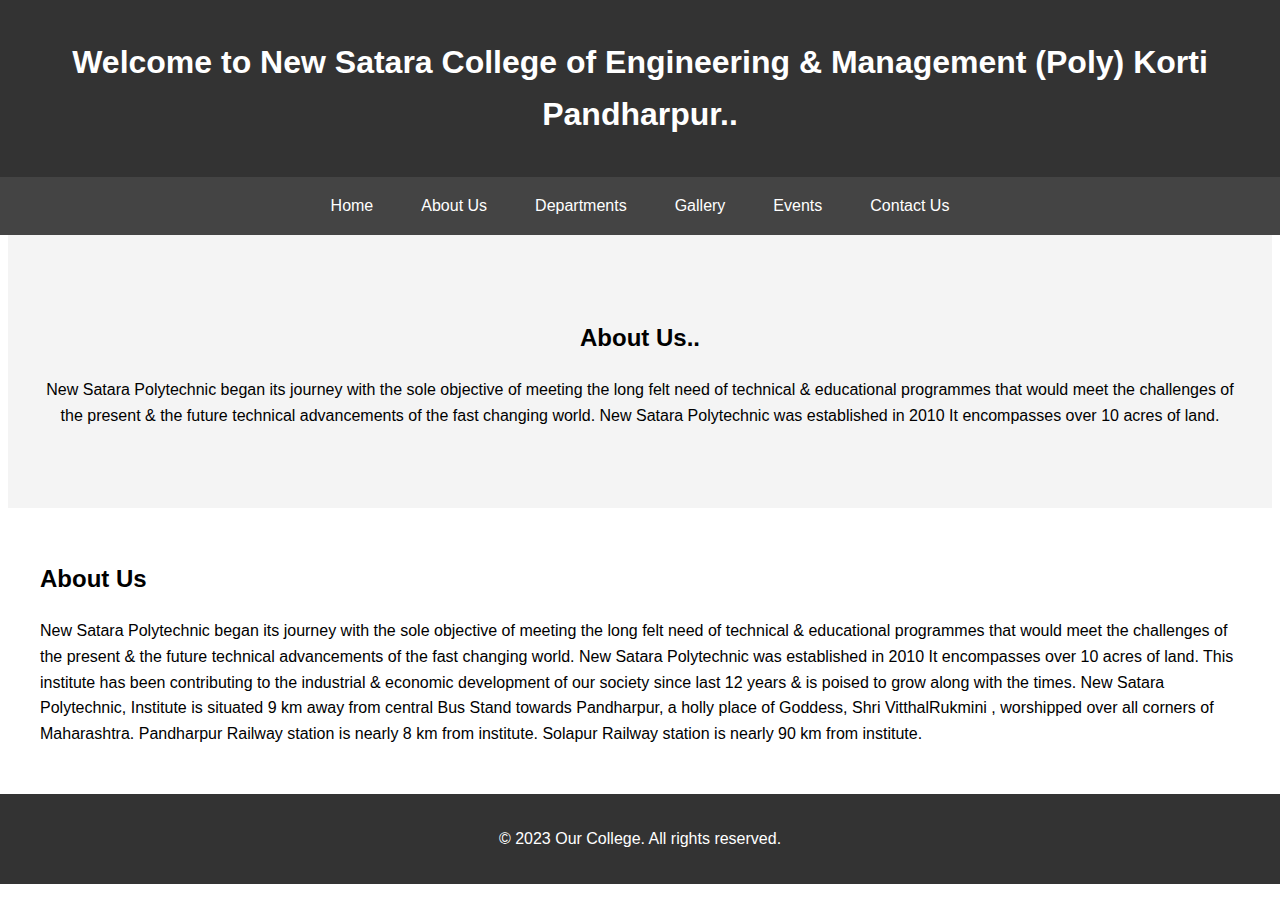
<file: about.html>
<!DOCTYPE html>
<html lang="en">
<head>
    <meta charset="UTF-8">
    <meta name="viewport" content="width=device-width, initial-scale=1.0">
    <title>College Website</title>
        <link rel="stylesheet" href="styles.css">


</head>
<body>
    <header>
        <h1>Welcome to New Satara College of Engineering & Management (Poly) Korti Pandharpur..</h1>
    </header>
    <nav>
        <ul>
            <li><a href="index.html">Home</a></li>
            <li><a href="about.html">About Us</a></li>
            <li><a href="departement.html">Departments</a></li>
            <li><a href="gallary.html">Gallery</a></li>
            <li><a href="event.html">Events</a></li>
            <li><a href="contact.html">Contact Us</a></li>
        </ul>
    </nav>
    <section id="home" class="hero">
        <h2>About Us..</h2>
        <p> New Satara Polytechnic began its journey with the sole objective of meeting the long felt need of technical & educational programmes that would meet the challenges of the present & the future technical advancements of the fast changing world. New Satara Polytechnic was established in 2010 It encompasses over 10 acres of land.</p>
    </section>
    <section id="about">
        <h2>About Us</h2>
        <p>  New Satara Polytechnic began its journey with the sole objective of meeting the long felt need of technical & educational programmes that would meet the challenges of the present & the future technical advancements of the fast changing world. New Satara Polytechnic was established in 2010 It encompasses over 10 acres of land.

     This institute has been contributing to the industrial & economic development of our society since last 12 years & is poised to grow along with the times.

     New Satara Polytechnic, Institute is situated 9 km away from central Bus Stand towards Pandharpur, a holly place of Goddess, Shri VitthalRukmini , worshipped over all corners of Maharashtra. Pandharpur Railway station is nearly 8 km from institute. Solapur Railway station is nearly 90 km from institute.</p>
    </section>

    <footer>
        <p>&copy; 2023 Our College. All rights reserved.</p>
    </footer>
</body>
</html>
</file>
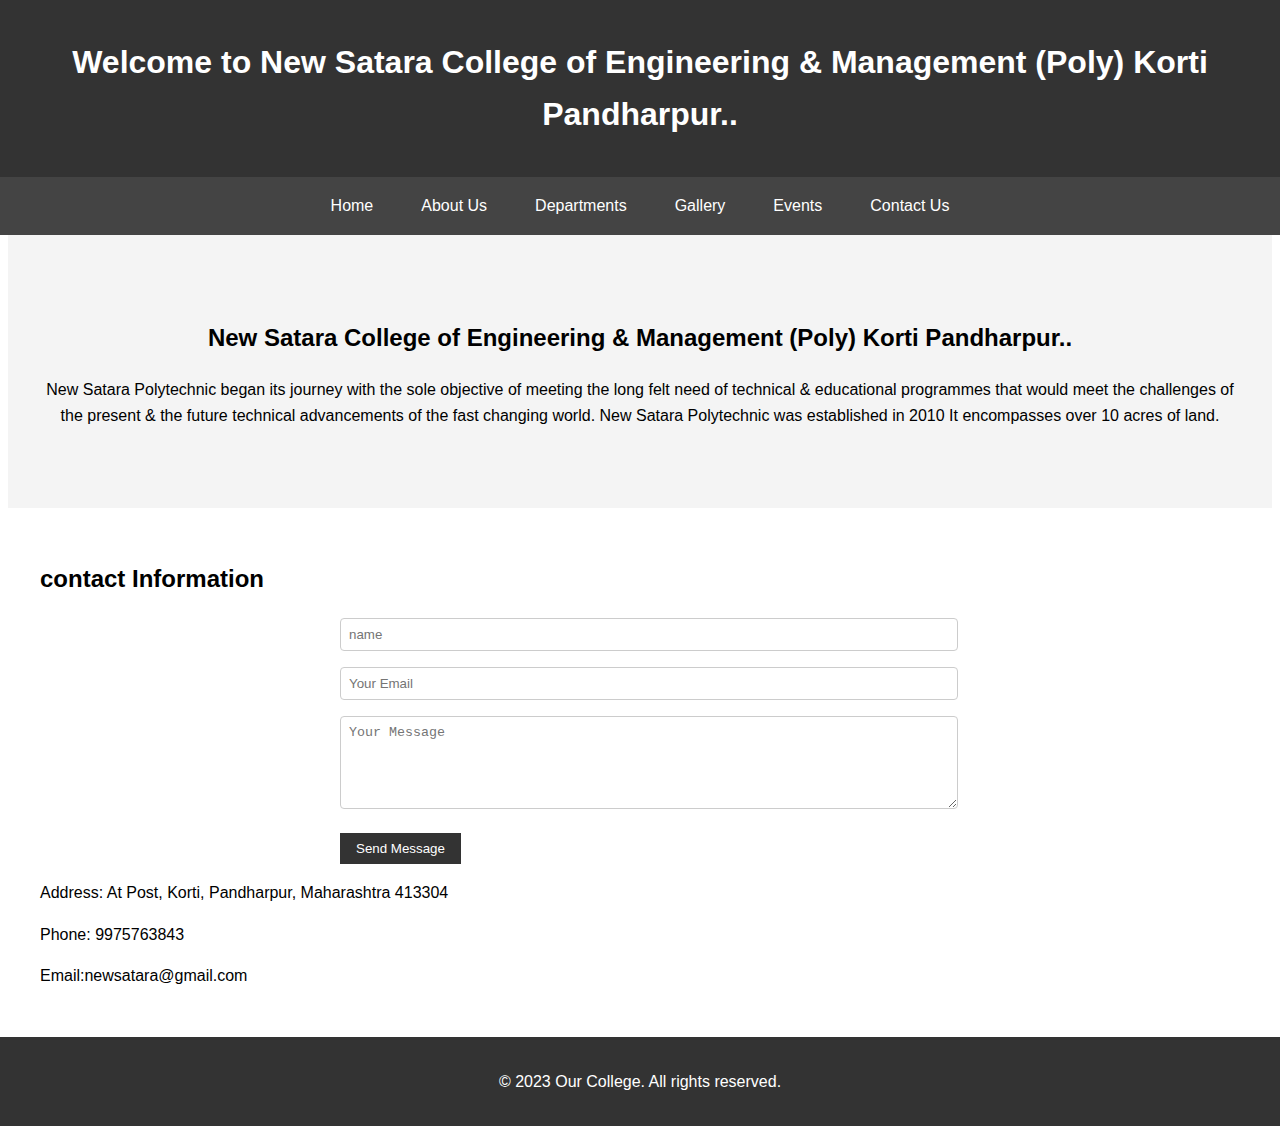
<file: contact.html>
<!DOCTYPE html>
<html lang="en">
<head>
    <meta charset="UTF-8">
    <meta name="viewport" content="width=device-width, initial-scale=1.0">
    <title>College Website</title>
    <link rel="stylesheet" href="styles.css">
    
</head>
<body>
    <header>
        <h1>Welcome to New Satara College of Engineering & Management (Poly) Korti Pandharpur..</h1>
    </header>
    <nav>
        <ul>
            <li><a href="index.html">Home</a></li>
            <li><a href="about.html">About Us</a></li>
            <li><a href="departement.html">Departments</a></li>
            <li><a href="gallary.html">Gallery</a></li>
            <li><a href="event.html">Events</a></li>
            <li><a href="contact.html">Contact Us</a></li>
        </ul>
    </nav>
    <section id="home" class="hero">
        <h2>New Satara College of Engineering & Management (Poly) Korti Pandharpur..</h2>
        <p> New Satara Polytechnic began its journey with the sole objective of meeting the long felt need of technical & educational programmes that would meet the challenges of the present & the future technical advancements of the fast changing world. New Satara Polytechnic was established in 2010 It encompasses over 10 acres of land.</p>
    </section>
  
    <section id="contact">
        <h2>contact Information</h2>
        <form>
            <input type="text" placeholder="name" required>
            <input type="email" placeholder="Your Email" required>
            <textarea placeholder="Your Message" rows="5" required></textarea>
            <button type="submit">Send Message</button>
        </form>
        <p>Address: At Post, Korti, Pandharpur, Maharashtra 413304</p>
        <p>Phone: 9975763843</p>
        <p>Email:newsatara@gmail.com </p>
    </section>
    <footer>
        <p>&copy; 2023 Our College. All rights reserved.</p>
    </footer>
</body>
</html>
</file>
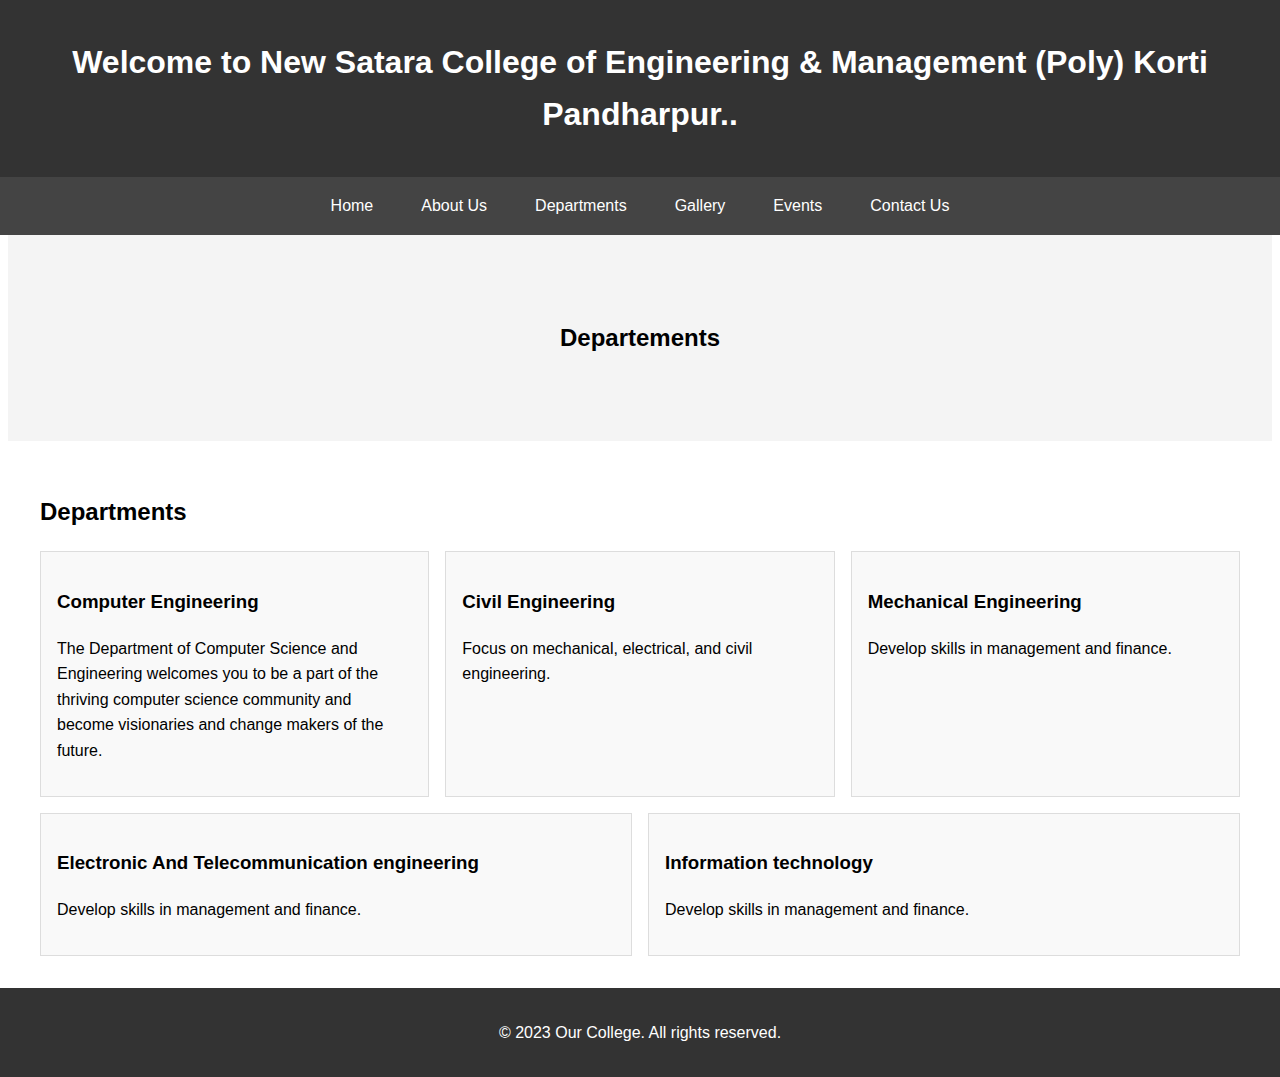
<file: departement.html>
<!DOCTYPE html>
<html lang="en">
<head>
    <meta charset="UTF-8">
    <meta name="viewport" content="width=device-width, initial-scale=1.0">
    <title>College Website</title>
        <link rel="stylesheet" href="styles.css">

</head>
<body>
    <header>
        <h1>Welcome to New Satara College of Engineering & Management (Poly) Korti Pandharpur..</h1>
    </header>
    <nav>
        <ul>
            <li><a href="index.html">Home</a></li>
            <li><a href="about.html">About Us</a></li>
            <li><a href="departement.html">Departments</a></li>
            <li><a href="gallary.html">Gallery</a></li>
            <li><a href="event.html">Events</a></li>
            <li><a href="contact.html">Contact Us</a></li>
        </ul>
    </nav>
    <section id="home" class="hero">
        <h2>Departements</h2>
    </section>

    <section id="departments">
        <h2>Departments</h2>
        <div class="departments">
            <div class="department">
                <h3>Computer Engineering</h3>
                <p>The Department of Computer Science and Engineering welcomes you to be a part of the thriving computer science community and become visionaries and change makers of the future.</p>
            </div>
            <div class="department">
                <h3> Civil Engineering</h3>
                <p>Focus on mechanical, electrical, and civil engineering.</p>
            </div>
            <div class="department">
                <h3>Mechanical Engineering</h3>
                <p>Develop skills in management and finance.</p>
            </div>
              <div class="department">
                <h3> Electronic And Telecommunication engineering</h3>
                <p>Develop skills in management and finance.</p>
            </div>
            <div class="department">
                <h3> Information  technology</h3>
                <p>Develop skills in management and finance.</p>
            </div>
        </div>
    </section>
    
    <footer>
        <p>&copy; 2023 Our College. All rights reserved.</p>
    </footer>
</body>
</html>
</file>
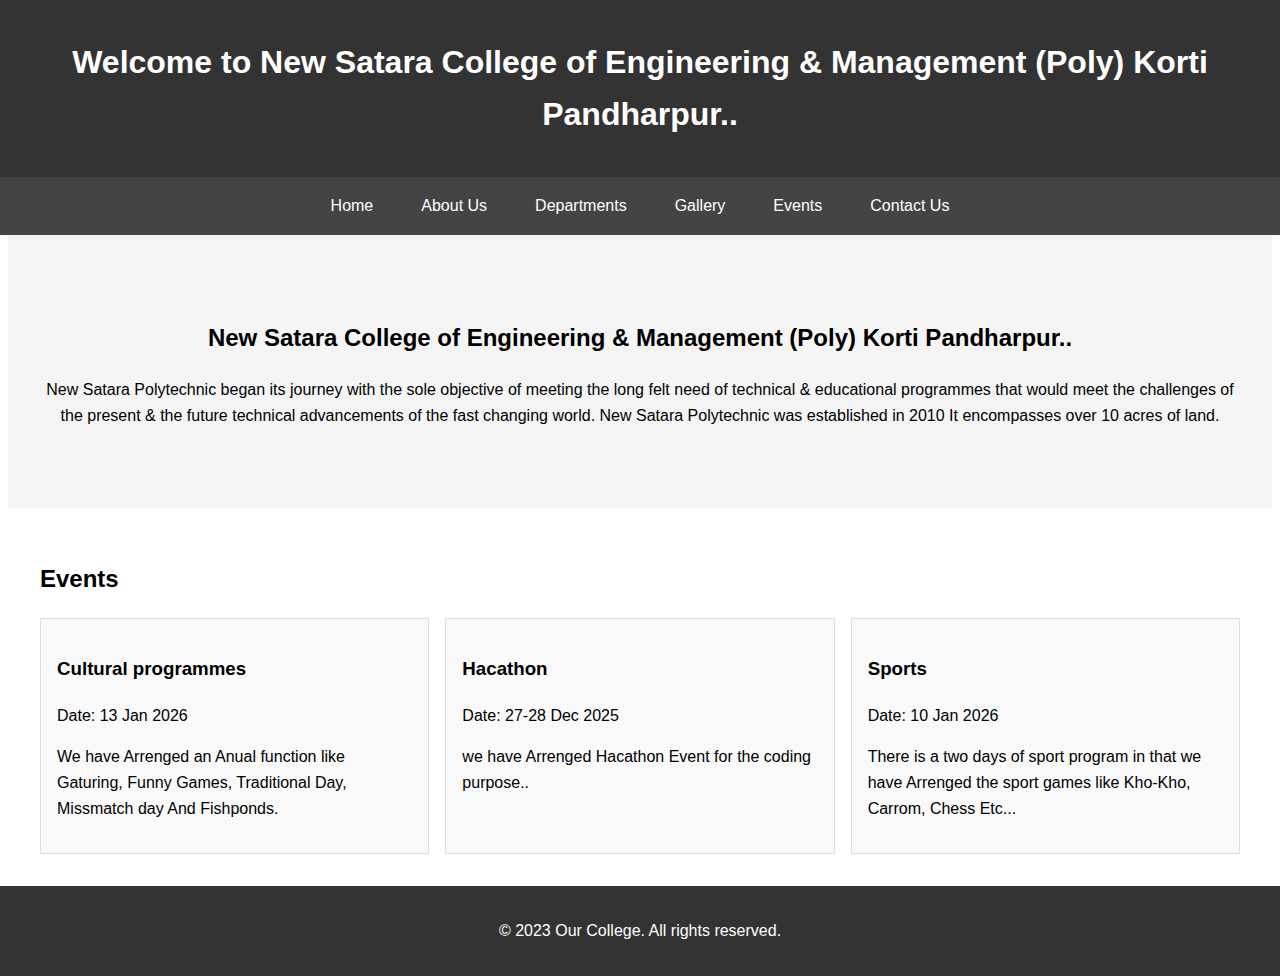
<file: event.html>
<!DOCTYPE html>
<html lang="en">
<head>
    <meta charset="UTF-8">
    <meta name="viewport" content="width=device-width, initial-scale=1.0">
    <title>College Website</title>
    <link rel="stylesheet" href="styles.css">

</head>
<body>
    <header>
        <h1>Welcome to New Satara College of Engineering & Management (Poly) Korti Pandharpur..</h1>
    </header>
    <nav>
        <ul>
            <li><a href="index.html">Home</a></li>
            <li><a href="about.html">About Us</a></li>
            <li><a href="departement.html">Departments</a></li>
            <li><a href="gallary.html">Gallery</a></li>
            <li><a href="event.html">Events</a></li>
            <li><a href="contact.html">Contact Us</a></li>
        </ul>
    </nav>
    <section id="home" class="hero">
        <h2>New Satara College of Engineering & Management (Poly) Korti Pandharpur..</h2>
        <p> New Satara Polytechnic began its journey with the sole objective of meeting the long felt need of technical & educational programmes that would meet the challenges of the present & the future technical advancements of the fast changing world. New Satara Polytechnic was established in 2010 It encompasses over 10 acres of land.</p>
    </section>
  
    <section id="events">
        <h2>Events</h2>
        <div class="events">
            <div class="event">
                <h3>Cultural programmes</h3>
                <p>Date: 13 Jan 2026</p>
                <p>We have Arrenged an Anual function like Gaturing, Funny Games, Traditional Day, Missmatch day And Fishponds.</p>
            </div>
            <div class="event">
                <h3>Hacathon</h3>
                <p>Date: 27-28 Dec 2025</p>
                <p>we have Arrenged Hacathon Event for the coding purpose..</p>
            </div>
            <div class="event">
                <h3>Sports</h3>
                <p>Date:  10 Jan 2026</p>
                <p>There is a two days of sport program in that we  have Arrenged the sport games like Kho-Kho, Carrom, Chess Etc... </p>
            </div>
        </div>
    </section>
    
    <footer>
        <p>&copy; 2023 Our College. All rights reserved.</p>
    </footer>
</body>
</html>
</file>
<file: styles.css>
body {
            font-family: Arial, sans-serif;
            margin: 0;
            padding: 0;
            line-height: 1.6;
        }
        header {
            background-color: #333;
            color: white;
            padding: 1rem;
            text-align: center;
        }
        nav {
            background-color: #444;
            padding: 0.5rem;
        }
        nav ul {
            list-style: none;
            padding: 0;
            margin: 0;
            display: flex;
            justify-content: center;
            flex-wrap: wrap;
        }
        nav li {
            margin: 0 1rem;
        }
        nav a {
            color: white;
            text-decoration: none;
            padding: 0.5rem;
            display: block;
        }
        nav a:hover {
            background-color: #555;
        }
        section {
            padding: 2rem;
            max-width: 1200px;
            margin: 0 auto;
        }
        .hero {
            background-image: "Images/NSP_IMG1.jfif";
            background-color: #f4f4f4;
            text-align: center;
            padding: 4rem 2rem;
        }
        .gallery {
            display: grid;
            grid-template-columns: repeat(auto-fit, minmax(200px, 1fr));
            gap: 1rem;
        }
        .gallery img {
            width: 100%;
            height: auto;
        }
        .departments {
            display: flex;
            flex-wrap: wrap;
            gap: 1rem;
        }
        .department {
            flex: 1 1 300px;
            background-color: #f9f9f9;
            padding: 1rem;
            border: 1px solid #ddd;
        }
        .events {
            display: flex;
            flex-wrap: wrap;
            gap: 1rem;
        }
        .event {
            flex: 1 1 300px;
            background-color: #f9f9f9;
            padding: 1rem;
            border: 1px solid #ddd;
        }
        form {
            max-width: 600px;
            margin: 0 auto;
        }
        input, textarea {
            width: 100%;
            padding: 0.5rem;
            margin-bottom: 1rem;
            border: 1px solid #ccc;
            border-radius: 4px;
        }
        button {
            background-color: #333;
            color: white;
            padding: 0.5rem 1rem;
            border: none;
            cursor: pointer;
        }
        button:hover {
            background-color: #555;
        }
        footer {
            background-color: #333;
            color: white;
            text-align: center;
            padding: 1rem;
        }
        @media (max-width: 768px) {
            nav ul {
                flex-direction: column;
                align-items: center;
            }
            nav li {
                margin: 0.5rem 0;
            }
            .departments, .events {
                flex-direction: column;
            }
        }
</file>
